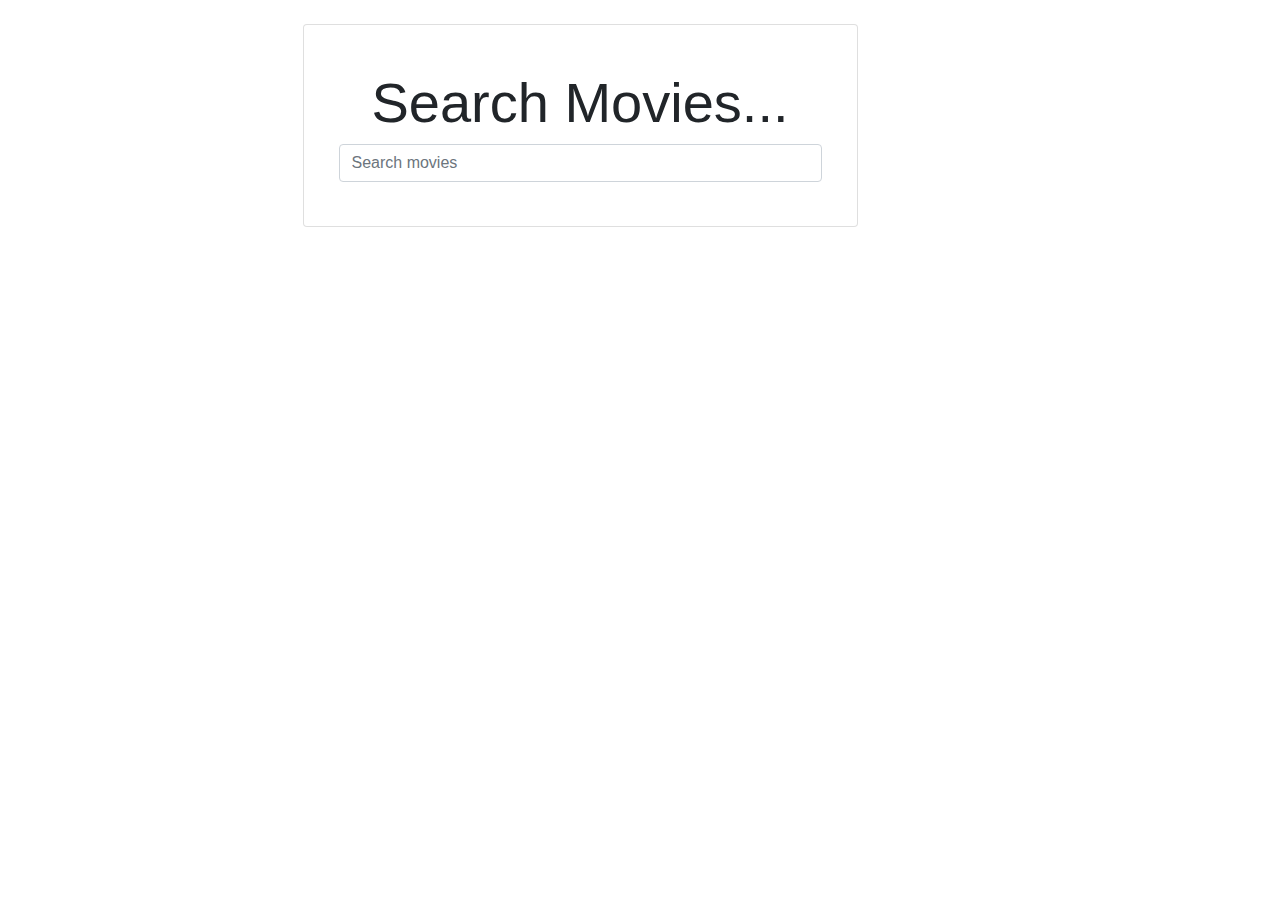
<file: fullstackwithjs/imdbProject/index.html>
<!DOCTYPE html>
<html lang="en">
<head>
    <meta charset="UTF-8">
    <meta name="viewport" content="width=device-width, initial-scale=1.0">
    <meta http-equiv="X-UA-Compatible" content="ie=edge">
    <title>imdbproject</title>
    <link rel="stylesheet" href="bootstrap-4.3.1-dist/bootstrap-4.3.1-dist/css/bootstrap.min.css">
    <link rel="stylesheet" href="./css/custom.css">
</head>

<body>
    <div class="template"></div>
    <div class="container mt-4">
        <div class="card col-md-6 offset-3">
            <div class="card-body">
                <form action="" class="mt-4 mb-4" class="searchBlock">
                    <h1 class="display-4 text-center">Search Movies...</h1>
                    <input type="search" name="search" id="searchText" class="form-control" placeholder="Search movies">
                </form>
            </div>
        </div>
    </div>




    <script src="./js/custom.js"></script>
</body>
</html>
</file>
<file: fullstackwithjs/imdbProject/css/custom.css>
#template{
    width: 1000px;
    margin: 0 auto;
}
.container{
    float: left;
    margin: 10px;
}
.container1{
    height: 600px !important;
}
</file>
